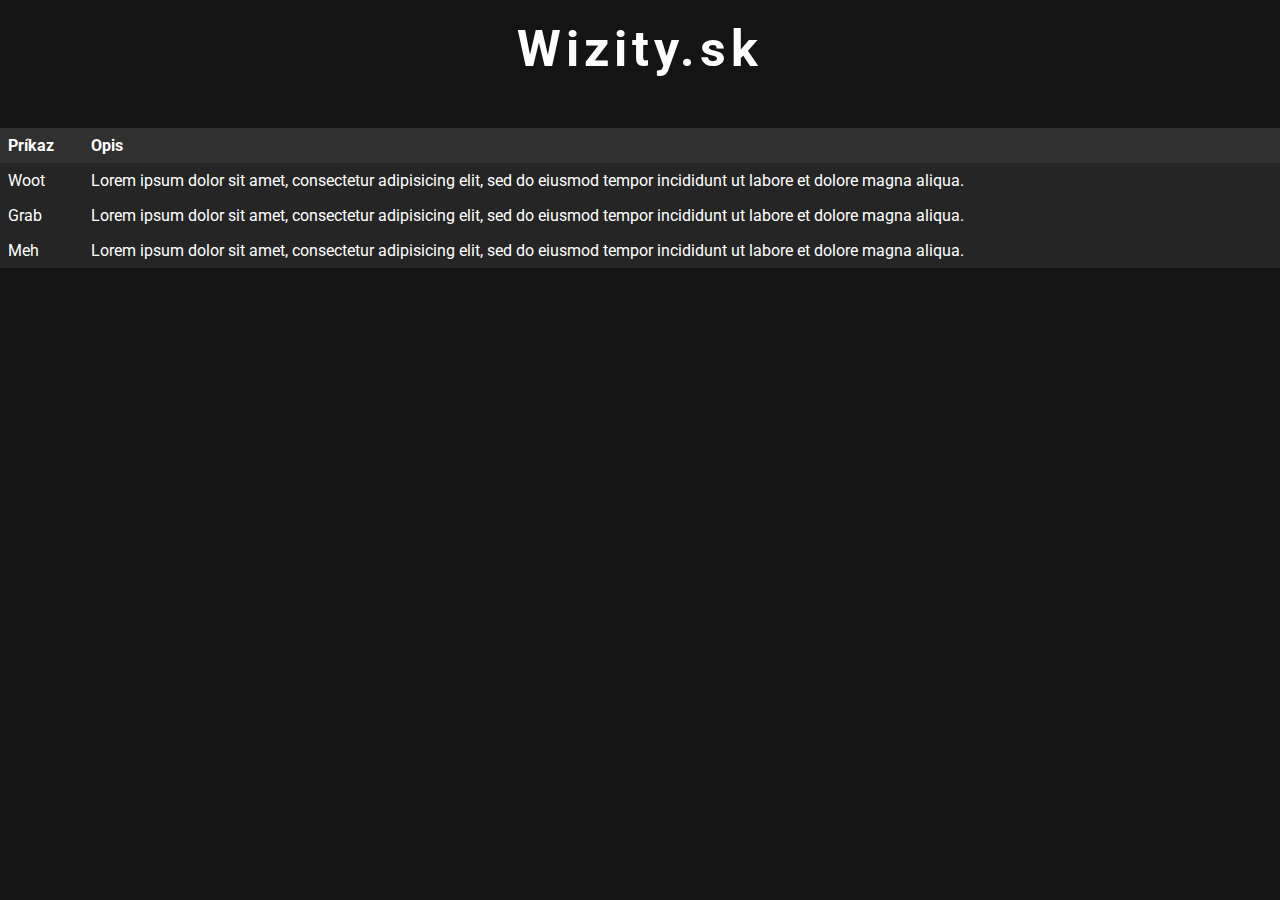
<file: web/index.html>
<!doctype html>
<html>
<head>
<title>Príkazy</title>
<meta charset="utf-8">
<meta name="theme-color" content="#141414">
<link rel="stylesheet" href="https://fonts.googleapis.com/css?family=Roboto">
<link rel="stylesheet" href="https://cdnjs.cloudflare.com/ajax/libs/font-awesome/4.7.0/css/font-awesome.min.css">
</head>
<body>

<style>

body{
	padding: 0;
	margin: 0;
	background-color: #141414;
	font-family: Roboto, sans-serif;
}

.wizity{
	margin-top: 20px;
	text-align: center;
	font-weight: bold;
	color: white;
	font-size: 50px;
	letter-spacing: 5px;
	animation: animacia .99s linear infinite;
	transition: 0.5s;
}

@keyframes animacia{
	0% { letter-spacing: 5px }
	10% { letter-spacing: 6px }
	20% { letter-spacing: 7px }
	30% { letter-spacing: 8px }
	40% { letter-spacing: 9px }
	50% { letter-spacing: 10px }
}



table{
	margin-top: 50px;
	width: 100%;
	border-collapse: collapse;
}

th, td{
	color: white;
	text-align: left;
	padding: 8px;
}

th{
	background-color: #303030;
}

td{
	background-color: #252525;
}

.accordion, .panel{display: none;}

@media only screen and (max-width: 900px){
	table{display: none;}

	div.accordion {
    background-color: #303030;
    color: white;
    cursor: pointer;
    padding: 8px;
    margin-top: 50px;
    width: 100%;
    border: none;
    text-align: left;
    outline: none;
    font-size: 15px;
    transition: 0.4s;
    display: block;
  }

 /* div.accordion.active, div.accordion:hover {
    background-color: #ddd;
  }*/

  div.accordion:after {
    content: '\002B';
    color: #777;
    font-weight: bold;
    float: right;
    margin-left: 5px;
  }

  div.accordion.active:after {
    content: "\2212";
  }

  div.panel {
    padding: 0 18px;
    margin-bottom: -50px;
    background-color: #252525;
    color: white;
    max-height: 0;
    overflow: hidden;
    transition: max-height 0.2s ease-out;
    display: block;
  }
}

</style>

<div class="wizity">Wizity.sk</div>

<div class="wizityLine"></div>

<table>

<tr>
	<th>Príkaz</th>
	<th>Opis</th>
</tr>
<tr>
	<td>Woot</td>
	<td >Lorem ipsum dolor sit amet, consectetur adipisicing elit, sed do eiusmod
	tempor incididunt ut labore et dolore magna aliqua.</td>
</tr>
<tr>
	<td>Grab</td>
	<td>Lorem ipsum dolor sit amet, consectetur adipisicing elit, sed do eiusmod
	tempor incididunt ut labore et dolore magna aliqua.</td>
</tr>
<tr>
	<td>Meh</td>
	<td>Lorem ipsum dolor sit amet, consectetur adipisicing elit, sed do eiusmod
	tempor incididunt ut labore et dolore magna aliqua.</td>
</tr>

</table>

<div class="accordion">Woot</div>
<div class="panel">
  <p>Lorem ipsum dolor sit amet, consectetur adipisicing elit, sed do eiusmod tempor incididunt ut labore et dolore magna aliqua. Ut enim ad minim veniam, quis nostrud exercitation ullamco laboris nisi ut aliquip ex ea commodo consequat.</p>
</div>

<div class="accordion">Grab</div>
<div class="panel">
  <p>Lorem ipsum dolor sit amet, consectetur adipisicing elit, sed do eiusmod tempor incididunt ut labore et dolore magna aliqua. Ut enim ad minim veniam, quis nostrud exercitation ullamco laboris nisi ut aliquip ex ea commodo consequat.</p>
</div>

<div class="accordion">Meh</div>
<div class="panel">
  <p>Lorem ipsum dolor sit amet, consectetur adipisicing elit, sed do eiusmod tempor incididunt ut labore et dolore magna aliqua. Ut enim ad minim veniam, quis nostrud exercitation ullamco laboris nisi ut aliquip ex ea commodo consequat.</p>
</div>

<script>
var acc = document.getElementsByClassName("accordion");
var i;

for (i = 0; i < acc.length; i++) {
  acc[i].onclick = function() {
    this.classList.toggle("active");
    var panel = this.nextElementSibling;
    if (panel.style.maxHeight){
      panel.style.maxHeight = null;
    } else {
      panel.style.maxHeight = panel.scrollHeight + "px";
    } 
  }
}
</script>



<!-- <i class="fa fa-plus" aria-hidden="true"></i>
<i class="fa fa-minus" aria-hidden="true"></i> -->

</body>
</html>
</file>
